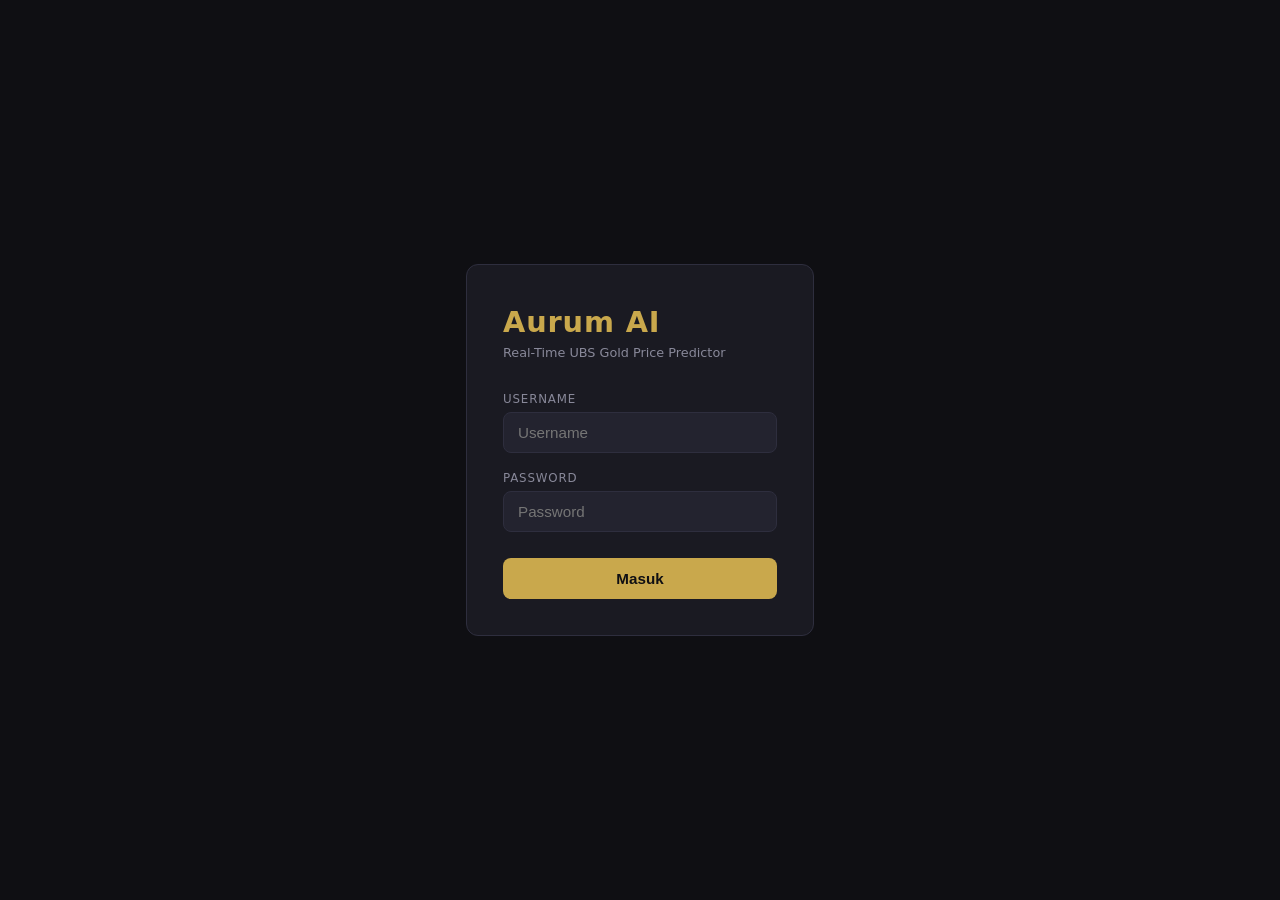
<file: frontend/login.html>
<!DOCTYPE html>
<html lang="id">
<head>
  <meta charset="UTF-8" />
  <meta name="viewport" content="width=device-width, initial-scale=1.0" />
  <title>Login - Aurum AI</title>
  <link rel="stylesheet" href="login.css" />
</head>
<body>
  <div class="login-wrap">
    <div class="login-card">
      <div class="login-logo">Aurum AI</div>
      <div class="login-subtitle">Real-Time UBS Gold Price Predictor</div>

      <form id="login-form">
        <div class="field">
          <label for="username">Username</label>
          <input
            type="text"
            id="username"
            autocomplete="username"
            placeholder="Username"
            required
          />
        </div>
        <div class="field">
          <label for="password">Password</label>
          <input
            type="password"
            id="password"
            autocomplete="current-password"
            placeholder="Password"
            required
          />
        </div>
        <button type="submit" id="login-btn">Masuk</button>
        <div id="login-error" class="error-msg hidden"></div>
      </form>
    </div>
  </div>
  <script src="login.js"></script>
</body>
</html>
</file>
<file: frontend/login.css>
*, *::before, *::after {
  box-sizing: border-box;
  margin: 0;
  padding: 0;
}

:root {
  --gold:      #c9a84c;
  --gold-light:#e8c97a;
  --bg:        #0f0f13;
  --surface:   #1a1a22;
  --border:    #2e2e3e;
  --surface2:  #23232f;
  --text:      #e8e8f0;
  --text-muted:#888899;
  --red:       #e05c5c;
  --radius:    12px;
}

body {
  font-family: "Segoe UI", system-ui, sans-serif;
  background: var(--bg);
  color: var(--text);
  min-height: 100vh;
  display: flex;
  align-items: center;
  justify-content: center;
}

.login-wrap {
  width: 100%;
  max-width: 380px;
  padding: 16px;
}

.login-card {
  background: var(--surface);
  border: 1px solid var(--border);
  border-radius: var(--radius);
  padding: 40px 36px 36px;
}

.login-logo {
  font-size: 1.8rem;
  font-weight: 700;
  color: var(--gold);
  letter-spacing: 0.03em;
  margin-bottom: 6px;
}

.login-subtitle {
  font-size: 0.8rem;
  color: var(--text-muted);
  margin-bottom: 32px;
}

.field {
  display: flex;
  flex-direction: column;
  gap: 6px;
  margin-bottom: 18px;
}

.field label {
  font-size: 0.74rem;
  color: var(--text-muted);
  text-transform: uppercase;
  letter-spacing: 0.07em;
}

.field input {
  background: var(--surface2);
  border: 1px solid var(--border);
  border-radius: 8px;
  color: var(--text);
  font-size: 0.95rem;
  padding: 11px 14px;
  outline: none;
  transition: border-color 0.15s;
  width: 100%;
}

.field input:focus {
  border-color: var(--gold);
}

button[type="submit"] {
  width: 100%;
  background: var(--gold);
  color: #0f0f13;
  border: none;
  border-radius: 8px;
  font-size: 0.95rem;
  font-weight: 700;
  padding: 12px;
  cursor: pointer;
  margin-top: 8px;
  transition: background 0.15s;
}

button[type="submit"]:hover {
  background: var(--gold-light);
}

button[type="submit"]:disabled {
  opacity: 0.55;
  cursor: default;
}

.error-msg {
  color: var(--red);
  font-size: 0.83rem;
  margin-top: 14px;
  padding: 10px 14px;
  background: rgba(224, 92, 92, 0.08);
  border-radius: 8px;
  border: 1px solid rgba(224, 92, 92, 0.25);
  text-align: center;
}

.hidden {
  display: none !important;
}
</file>
